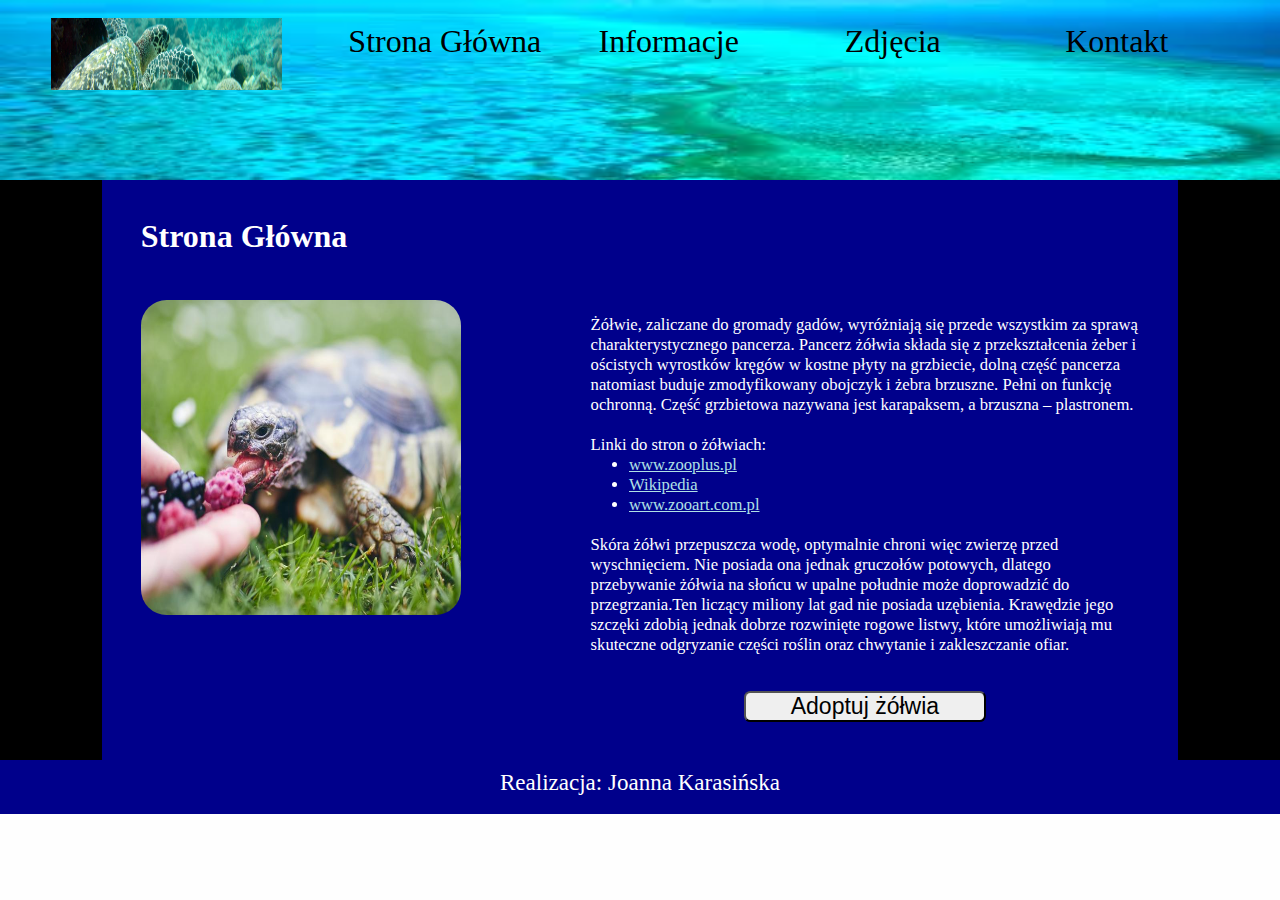
<file: zad1/index.html>
<!DOCTYPE html>
<html lang="pl">
<head>
    <meta charset="UTF-8">
    <link rel="stylesheet" href="style.css">
    <title>Zadanie1</title>
</head>
<body>
<header>
    <img src="img/turtel.jpg" alt="Nurek" id="nurek">
    <div id="menu">
        <a class="menu-item" href="index.html">Strona Główna</a>
        <a class="menu-item" href="informacje.html">Informacje</a>
        <a class="menu-item" href="zdjecia.html">Zdjęcia</a>
        <a class="menu-item" href="kontakt.html">Kontakt</a>
    </div>
</header>
<div id="zawartosc">
    <div id="kolumna1">
        <h1>Strona Główna</h1>
        <img src="img/malinka.jpg" alt="Malinka" id="malinka">
    </div>
    <div id="kolumna2">
        <p>
            Żółwie, zaliczane do gromady gadów, wyróżniają się przede wszystkim za sprawą charakterystycznego pancerza. Pancerz żółwia składa się z przekształcenia żeber i ościstych wyrostków kręgów w kostne płyty na grzbiecie, dolną część pancerza natomiast buduje zmodyfikowany obojczyk i żebra brzuszne. Pełni on funkcję ochronną. Część grzbietowa nazywana jest karapaksem, a brzuszna – plastronem.
        </p><br>
        <p>Linki do stron o żółwiach:</p>
        <ul>
            <li><a class="link" href ="https://www.zooplus.pl/magazyn/terrarystyka/portrety-zwierzat-terrariowych/zolw">www.zooplus.pl</a></li>
            <li><a class="link" href="https://pl.wikipedia.org/wiki/Żółwie">Wikipedia</a></li>
            <li><a class="link" href="https://zooart.com.pl/blog/ile-zyje-zolw-zycie-domowego-zolwia-w-pigulce">www.zooart.com.pl</a></li>
        </ul>
        <br>
        <p>
            Skóra żółwi przepuszcza wodę, optymalnie chroni więc zwierzę przed wyschnięciem. Nie posiada ona jednak gruczołów potowych, dlatego przebywanie żółwia na słońcu w upalne południe może doprowadzić do przegrzania.Ten liczący miliony lat gad nie posiada uzębienia. Krawędzie jego szczęki zdobią jednak dobrze rozwinięte rogowe listwy, które umożliwiają mu skuteczne odgryzanie części roślin oraz chwytanie i zakleszczanie ofiar.
        </p>
        <button>
            Adoptuj żółwia
        </button>
    </div>
</div>

<footer>
    Realizacja: Joanna Karasińska
</footer>
</body>
</html>
</file>
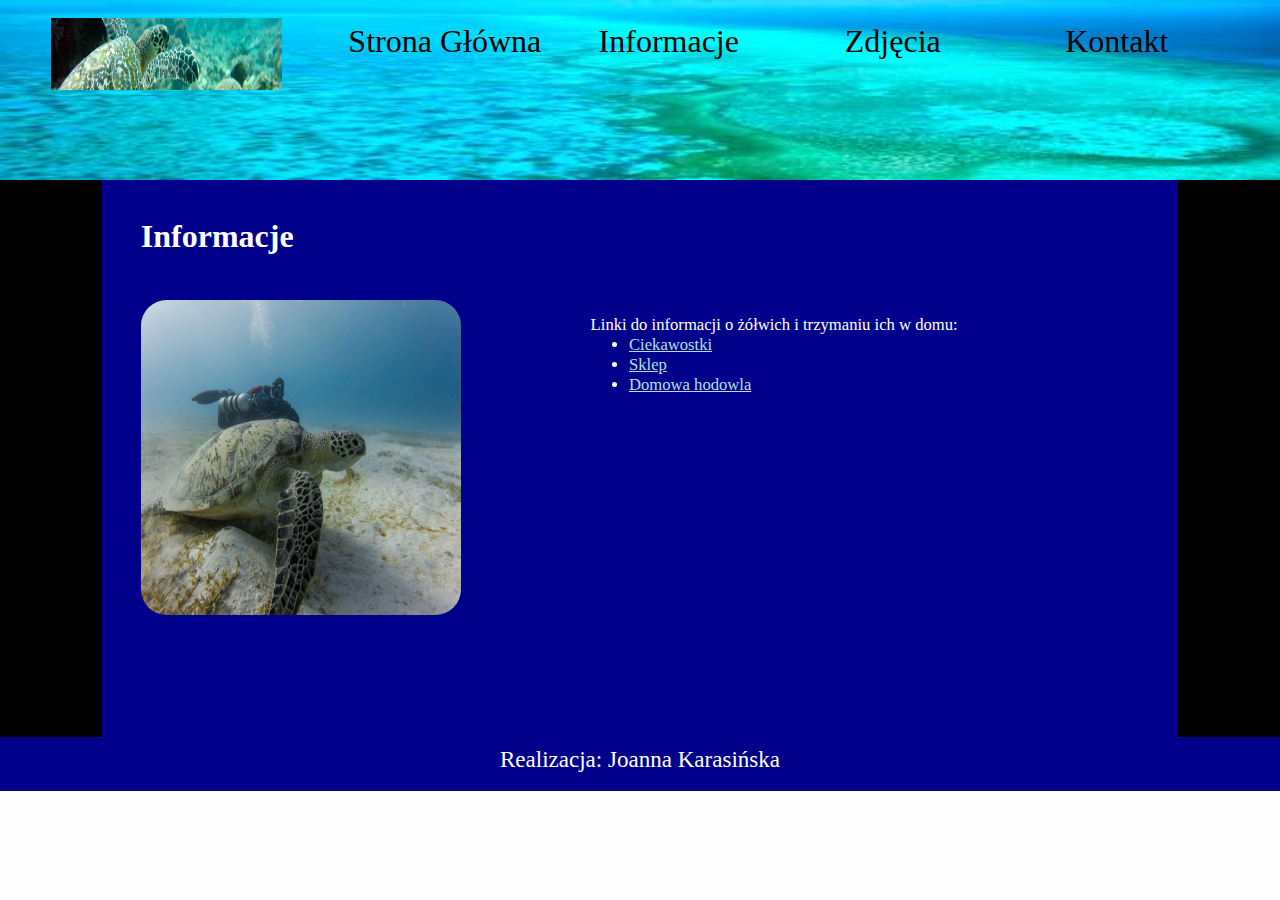
<file: zad1/informacje.html>
<!DOCTYPE html>
<html lang="pl">
<head>
    <meta charset="UTF-8">
    <link rel="stylesheet" href="style.css">
    <title>Informacje</title>
</head>
<body>
<header>
    <img src="img/turtel.jpg" alt="Nurek" id="nurek">
    <div id="menu">
        <a class="menu-item" href="index.html">Strona Główna</a>
        <a class="menu-item" href="informacje.html">Informacje</a>
        <a class="menu-item" href="zdjecia.html">Zdjęcia</a>
        <a class="menu-item" href="kontakt.html">Kontakt</a>
    </div>
</header>
<div id="zawartosc">
    <div id="kolumna1">
        <h1>Informacje</h1>
        <img src="img/nurek.jpg" alt="Malinka" id="nurek2">
    </div>
    <div id="kolumna3">
        <p>Linki do informacji o żółwich i trzymaniu ich w domu:</p>
        <ul>
            <li><a class="link" href="https://zwierzakinadpotokiem.pl/zolwie-ciekawostki/">Ciekawostki</a>
            </li>
            <li><a class="link" href="https://turtles.pl">Sklep</a></li>
            <li><a class="link" href="https://zoo-aquos.pl/pl/n/Zolwie-wodno-ladowe-—-co-warto-wiedziec-i-jak-sie-nimi-opiekowac/65">Domowa hodowla</a>
            </li>
        </ul>
    </div>
</div>

<footer>
    Realizacja: Joanna Karasińska
</footer>
</body>
</html>
</file>
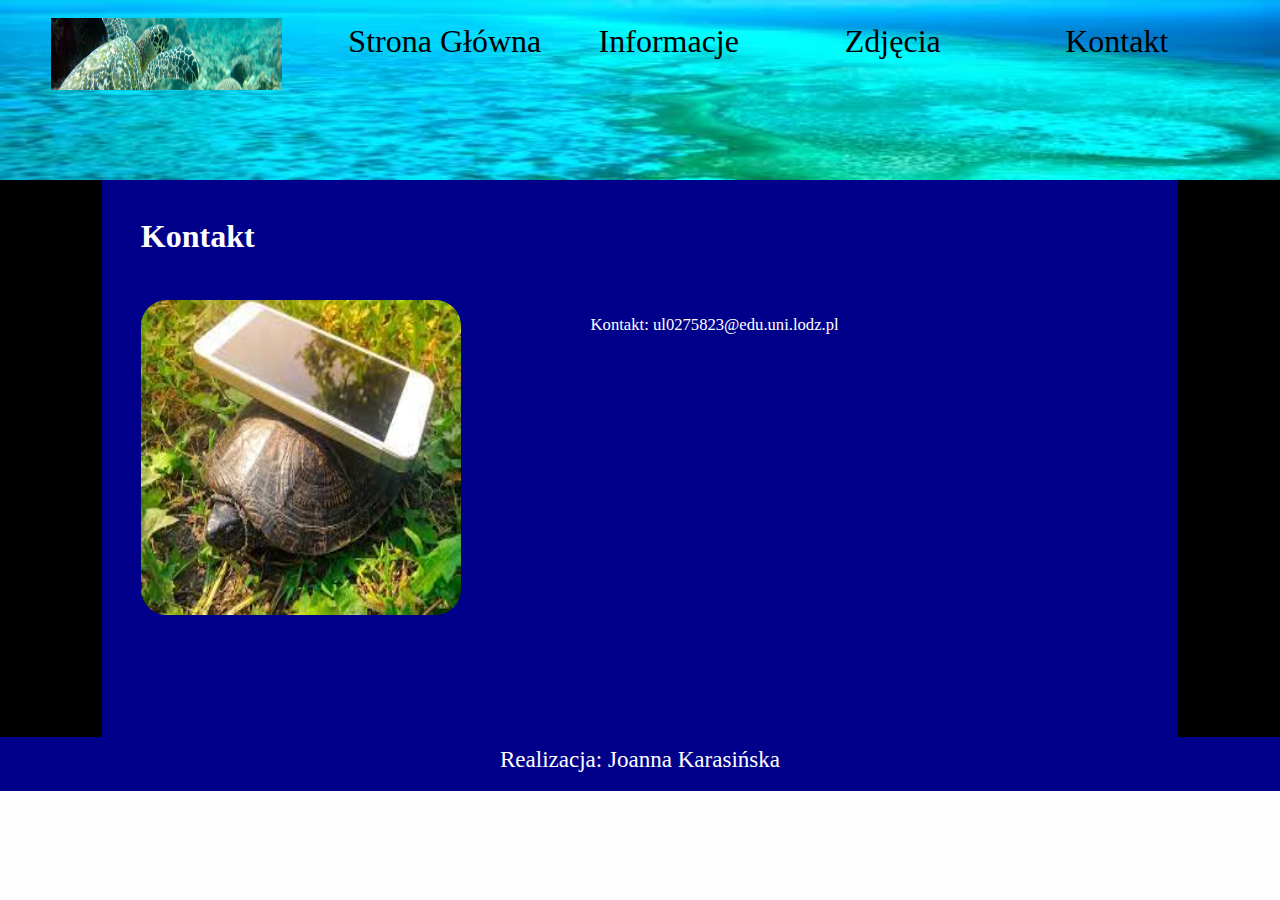
<file: zad1/kontakt.html>
<!DOCTYPE html>
<html lang="pl">
<head>
    <meta charset="UTF-8">
    <link rel="stylesheet" href="style.css">
    <title>Zadanie1</title>
</head>
<body>
<header>
    <img src="img/turtel.jpg" alt="Nurek" id="nurek">
    <div id="menu">
        <a class="menu-item" href="index.html">Strona Główna</a>
        <a class="menu-item" href="informacje.html">Informacje</a>
        <a class="menu-item" href="zdjecia.html">Zdjęcia</a>
        <a class="menu-item" href="kontakt.html">Kontakt</a>
    </div>
</header>
<div id="zawartosc">
    <div id="kolumna1">
        <h1>Kontakt</h1>
        <img src="img/phone.jpg" alt="Malinka" id="malinka">
    </div>
    <div id="kolumna3">
        <p>
            Kontakt: ul0275823@edu.uni.lodz.pl
        </p>
    </div>
</div>

<footer>
    Realizacja: Joanna Karasińska
</footer>
</body>
</html>
</file>
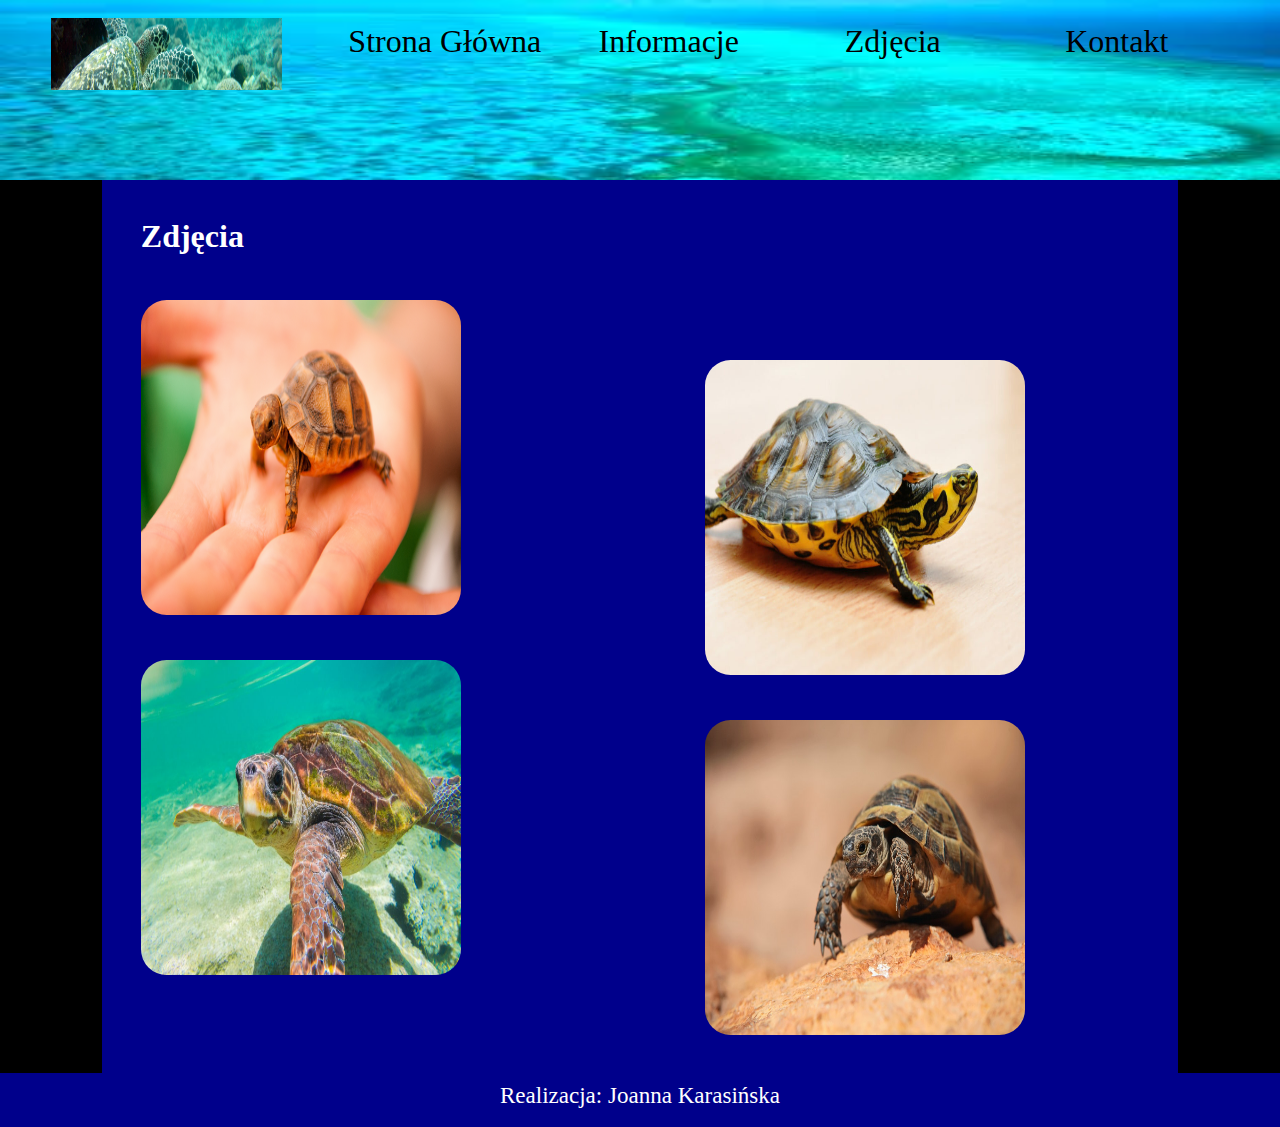
<file: zad1/zdjecia.html>
<!DOCTYPE html>
<html lang="pl">
<head>
    <meta charset="UTF-8">
    <link rel="stylesheet" href="style.css">
    <title>Zadanie1</title>
</head>
<body>
<header>
    <img src="img/turtel.jpg" alt="Nurek" id="nurek">
    <div id="menu">
        <a class="menu-item" href="index.html">Strona Główna</a>
        <a class="menu-item" href="informacje.html">Informacje</a>
        <a class="menu-item" href="zdjecia.html">Zdjęcia</a>
        <a class="menu-item" href="kontakt.html">Kontakt</a>
    </div>
</header>
<div id="zawartosc">
    <div id="kolumna1">
        <h1>Zdjęcia</h1>
        <img src="img/maly-zolw.jpg" alt="Maly" id="malinka">
        <img src="img/morski.jpeg" alt="Maly" id="morski">
    </div>
    <div id="kolumna4">
        <img src="img/zolw-ozdobny.jpeg" alt="Ozdobny" id="ozdobny">
        <img src="img/zolwie-ladowe.jpg" alt="Lądowy" id="ladowy">
    </div>
</div>

<footer>
    Realizacja: Joanna Karasińska
</footer>
</body>
</html>
</file>
<file: zad1/style.css>
*{
    margin: 0;
    padding: 0;
}
body {
    background: #fefefe;
    max-width:1000px;
}

header{
    height: 20vh;
    width: 100vw;
    display: flex;
    flex-direction: row;
    background-image: url("img/woda2.jpg");
    background-repeat: no-repeat;
    background-size: 100vw 20vh;
}
#nurek{
    height: 8vh;
    width: 18vw;
    margin-left: 4vw;
    margin-right: 2vw;
    margin-top: 2vh;
}

#menu{
    display: flex; /*Dynamiczny kontener*/
    margin-left: 2vw;
    margin-right: 4vw;
    height: 7.4vh;
    width: 70vw;
    margin-top: 2vh;
}

.menu-item{
    width: 25%;
    height: 100%;
    text-align: center;
    justify-content: center;
    font-size: 2.5vw;
    padding-top: 0.6vh;
    text-decoration: none;
    color: black;
}

#zawartosc{
    display: flex;
    flex-direction: row;
    width: 100vw;
    background-color: black;
}
#kolumna1, #kolumna2, #kolumna3, #kolumna4{
    display: flex;
    flex-direction: column;
    background-color: darkblue;
    color:white;
}
#kolumna1{
    margin-left: 8vw;
    padding: 3vw;
    width: 34vw;
}
#kolumna2, #kolumna3, #kolumna4{
    margin-right: 8vw;
    padding: 3vw;
    padding-top: 15vh;
    font-size: 1.3vw;
    width: 50vw;
}
#kolumna3{
    height: 30vw;
}
#kolumna4{
    align-items: center;
}
#malinka, #nurek2, #ladowy, #ozdobny, #morski{
    width: 25vw;
    height: 35vh;
    margin-top: 5vh;
    border-radius: 2vw;
}
footer{
    display: flex;
    flex-direction: row;
    width: 100vw;
    height: 5vh;
    text-align: center;
    justify-content: center;
    font-size: 1.8vw;
    padding-top: 1vh;
    background-color: darkblue;
    color:white;
}
.link{
    text-decoration: underline;
    color: powderblue;
}
ul{
    padding-left: 3vw;
}
button{
    margin-top: 4vh;
    font-size: 1.8vw;
    justify-content: center;
    align-items: center;
    margin-left: 12vw ;
    margin-right: 12vw ;
    border-radius: 0.5vw;
}
</file>
